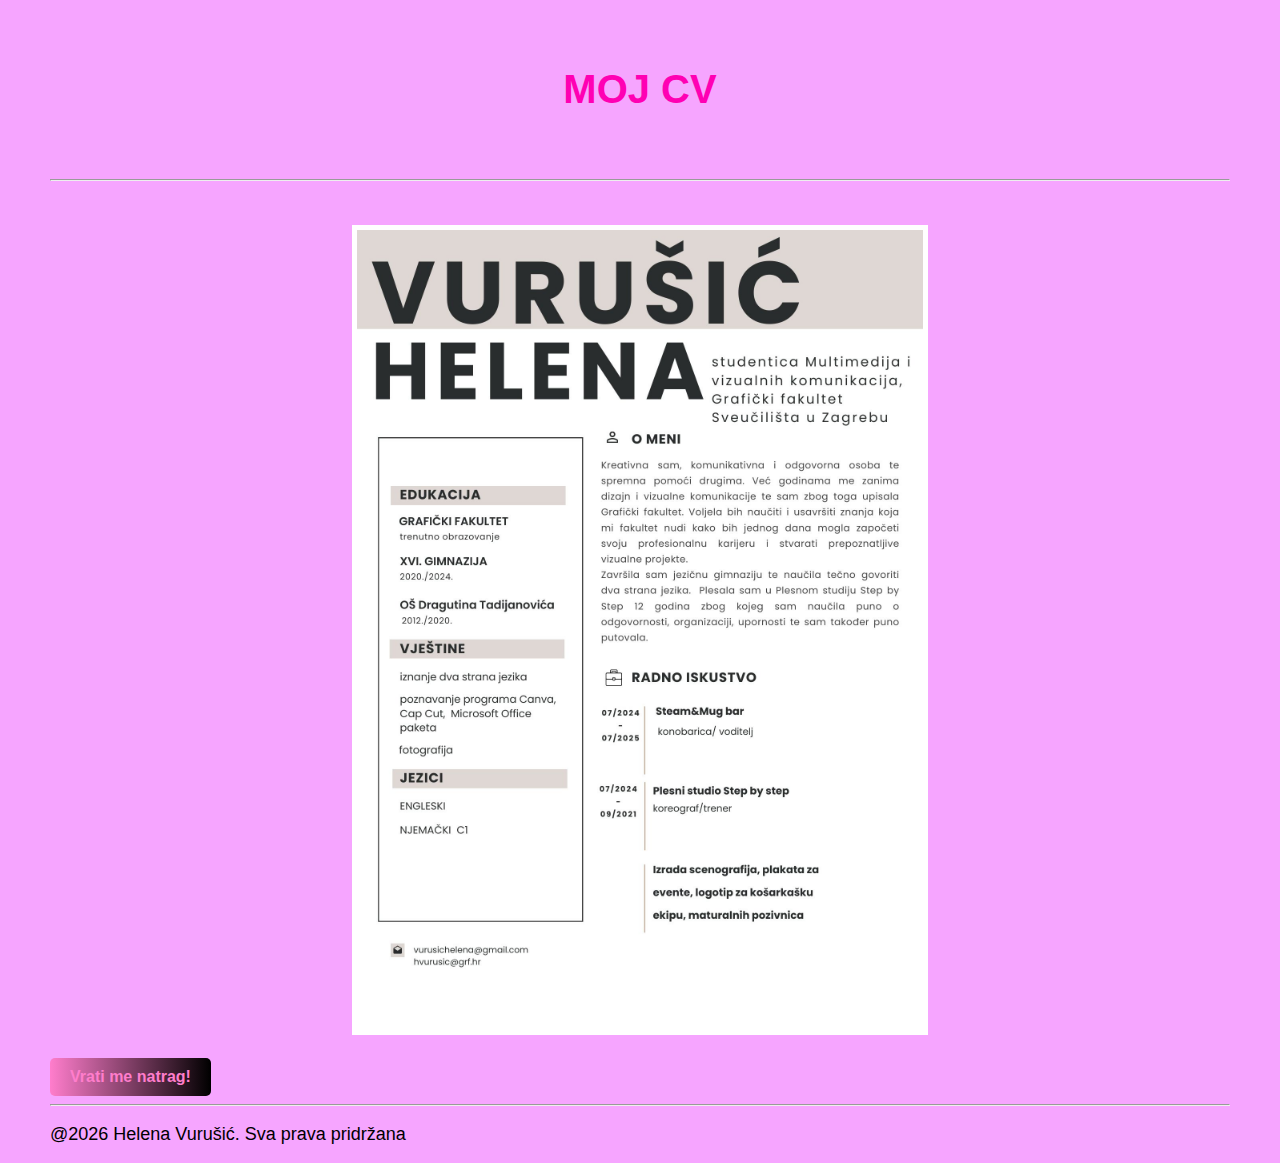
<file: cv.html>
<!DOCTYPE html>
<html>
<head>
<meta charset="UTF-8">
    <title>Helena Vurušić CV</title>
      <link rel="stylesheet" href="style.css">
</head>
<body>
   <h1>MOJ CV</h1>
<hr>
<br>

<p class="cent"><img src="slike/cv.jpg" alt="Moja cv" widht="600" height="800"></p>
<a href="index.html" class="button">Vrati me natrag!</a>
<hr>

<p>@2026 Helena Vurušić. Sva prava pridržana</p>
</body>
</html>
</file>
<file: style.css>
body {
  background-color: #F6A5FF;
  font-family: Helvetica, open-sans;
  color: #000;
  margin-right: 50px;
  margin-left: 50px;
  max-width: 1600px;
}
p {
  font-size: 18px;
  text-align: justify;
}
h1 {
  font-size: 40px;
  font-family: Arial;
  color: #FF00B3;
  text-align: center;
  padding:40px;
  }

h2 {
    font-size: 35px;
    font-family: Arial;
    color: #FF00B3;
    }
a {
  color:#000;

    }

a:hover {
  color:#6AAF7C;
  text-decoration:underline;
        }

a:active {
  color:#FFDB74;
  text-decoration:underline;
            }
a:visited{
  color:#FFDB74;
                }

.button {
   display:inline-block;
   padding: 10px 20px;
   color: #FF7DCC;
   background: linear-gradient(to right,#FF7DCC,#000);
   text-decoration:none;
   font-weight: bolder;
   border-radius: 5px;
  }

img {

  border: 5px solid #FFF;

    }
.cent {
    text-align: center;
    }
</file>
